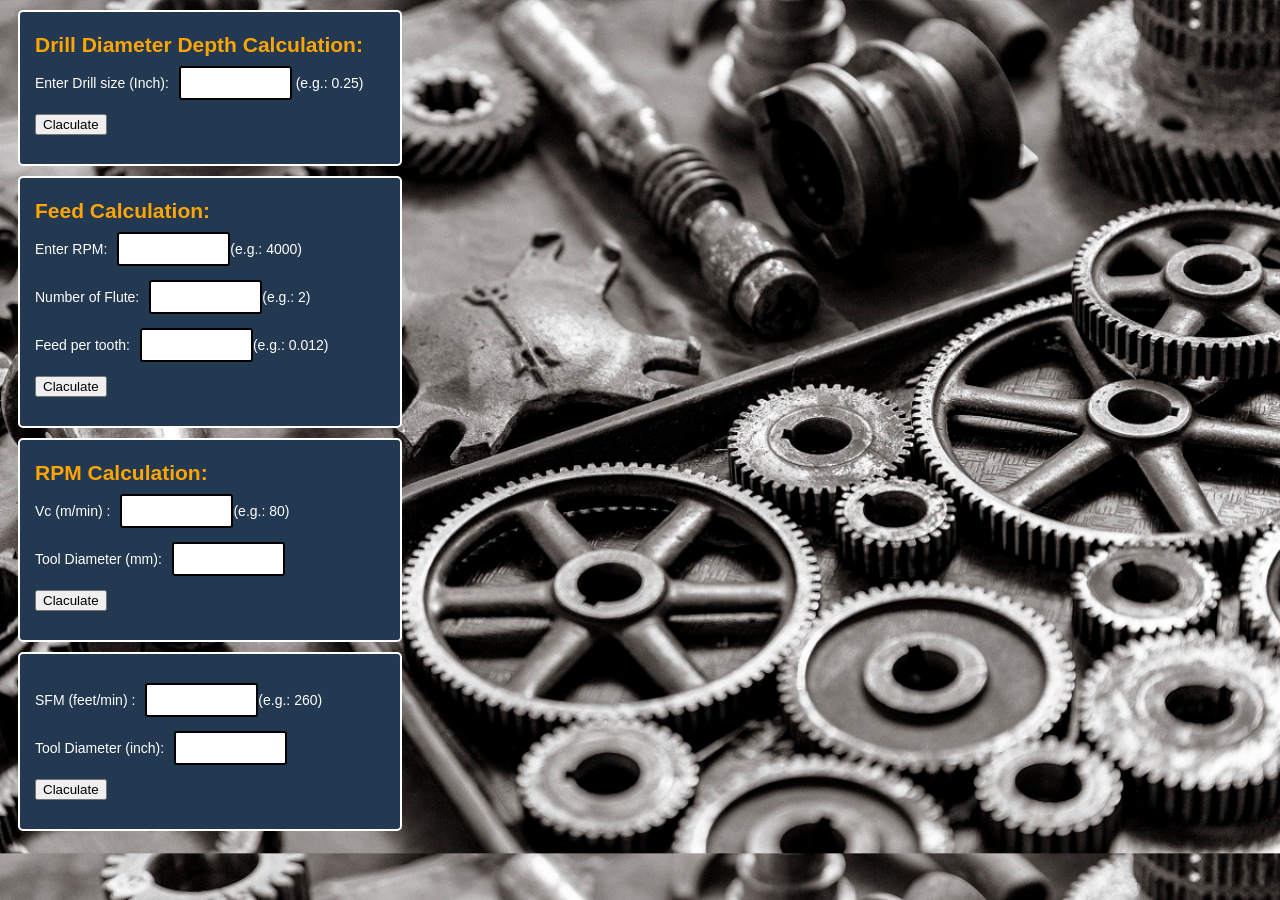
<file: index.html>
<!DOCTYPE html>

<html>
<head>
		<title> Machinist board</title>
		<meta charset="utf-8" />
		<script type="text/javascript" src="JS/functions.js" ></script>
		<link rel="stylesheet" href="css\style.css" type="text/css" media="all" />
</head>
<body class="body">
<!---                    DRILL DEPTH                       -->
<div class="drill">
	<h2>Drill Diameter Depth Calculation:</h2>
	<form class="formstyle">
		<p>Enter Drill size (Inch):<input name="dia1" type="text" size="10" id="diameter"> (e.g.: 0.25)</p>
	</form>
	<button onclick="drillDepth()">Claculate</button><br>
<p id="drillDepthAnswer"></p>
</div>
 <!---                   FEED                      -->
<div class="feed">
	<h2>Feed Calculation:</h2>
	<form class="formstyle">
		<p>Enter RPM:<input name="rpm1" type="text" size="10" id="rpm">(e.g.: 4000)</p>
		<p>Number of Flute:<input name="flutes1" type="text" size="10" id="flutes">(e.g.: 2)</p>
		<p>Feed per tooth:<input name="fpt1" type="text" size="10" id="fpt">(e.g.: 0.012)</p>
	</form>
	<button onclick="feed()">Claculate</button>
<p id="feedAnswer"></p>
</div>
 <!---                   RPM                      -->
<div class="rpmm">
<h2>RPM Calculation:</h2>
	<form id="metric">
		<p>Vc (m/min) :<input name="vc" type="text" size="10" id="vc">(e.g.: 80)</p>
		<p>Tool Diameter (mm):<input name="dia" type="text" size="10" id="diam"></p>
		</form>
	<button onclick="rpmMetric()">Claculate</button>
<p id="metricAnswer"></p>

</div>

<div class=rpmi>	
	<form id="imperial">
		<p>SFM (feet/min) :<input name="sfm" type="text" size="10" id="sfm">(e.g.: 260)</p>
		<p>Tool Diameter (inch):<input name="diai" type="text" size="10" id="diai"></p>
		</form>
	<button onclick="rpmImperial()">Claculate</button>
<p id="imperialAnswer"></p>
</div>
</body>
</html>
</file>
